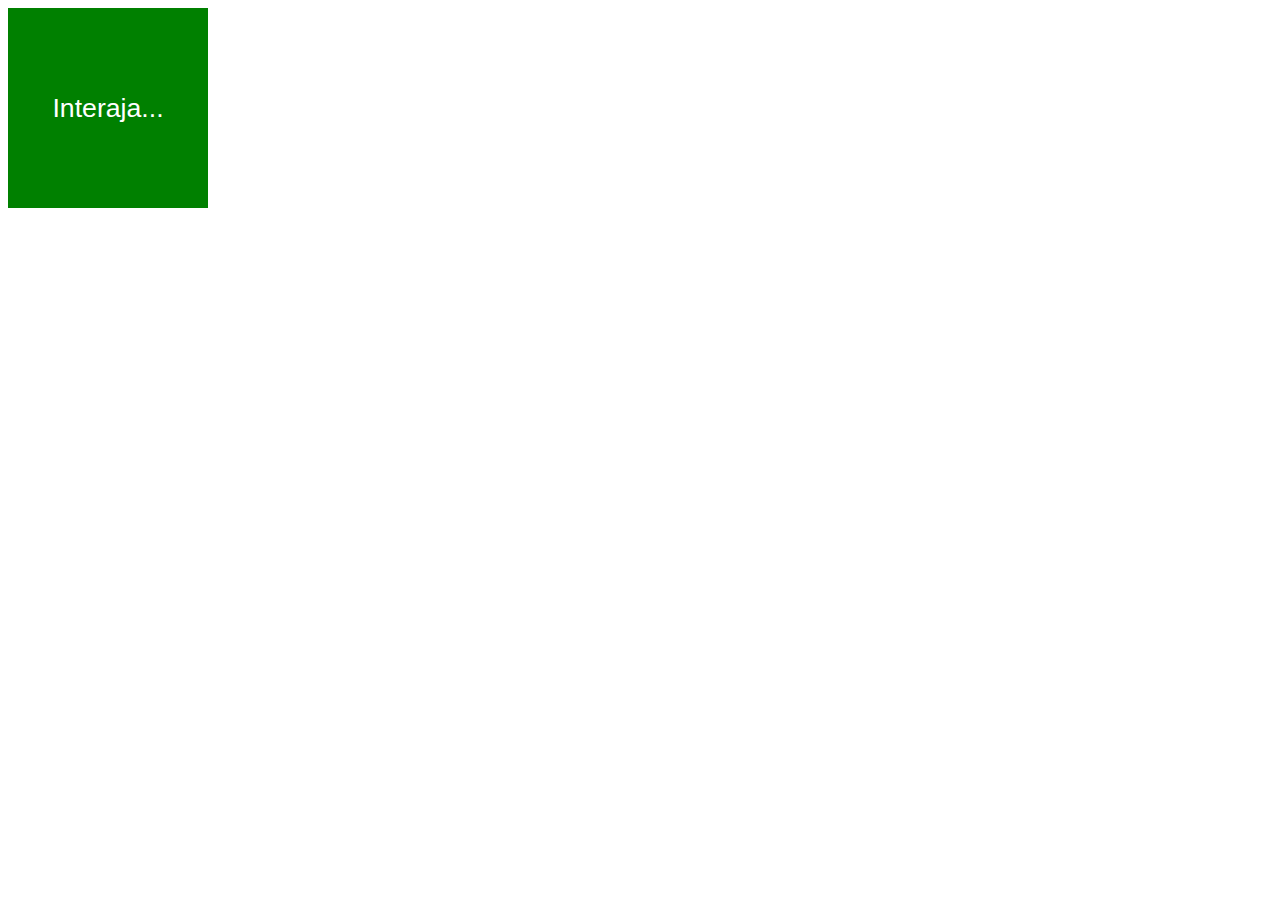
<file: aulasjs/aula10/index.html>
<!DOCTYPE html>
<html lang="pt-br">
<head>
    <meta charset="UTF-8">
    <meta name="viewport" content="width=device-width, initial-scale=1.0">
    <title>Eventos DOM</title>
    <style>
        div#area {
            font: normal 20pt Arial;
            background: green;
            color: white;
            width: 200px;
            height: 200px;
            line-height: 200px;
            text-align: center;
        }
    </style>
</head>
<body>
    <div id="area">
        Interaja...
    </div>

    <script>
        var a = window.document.getElementById('area')
        a.addEventListener('click', clicar)
        a.addEventListener('mouseenter', entrar)
        a.addEventListener('mouseout', sair)

        function clicar(){
            a.innerText = 'Clicou!'
            a.style.background = 'red'
        }

        function entrar(){
            a.innerText = 'Entrou!'
        }

        function sair(){
            a.innerText = 'Saiu!'
            a.style.background = 'green'
        }
    </script>
</body>
</html>
</file>
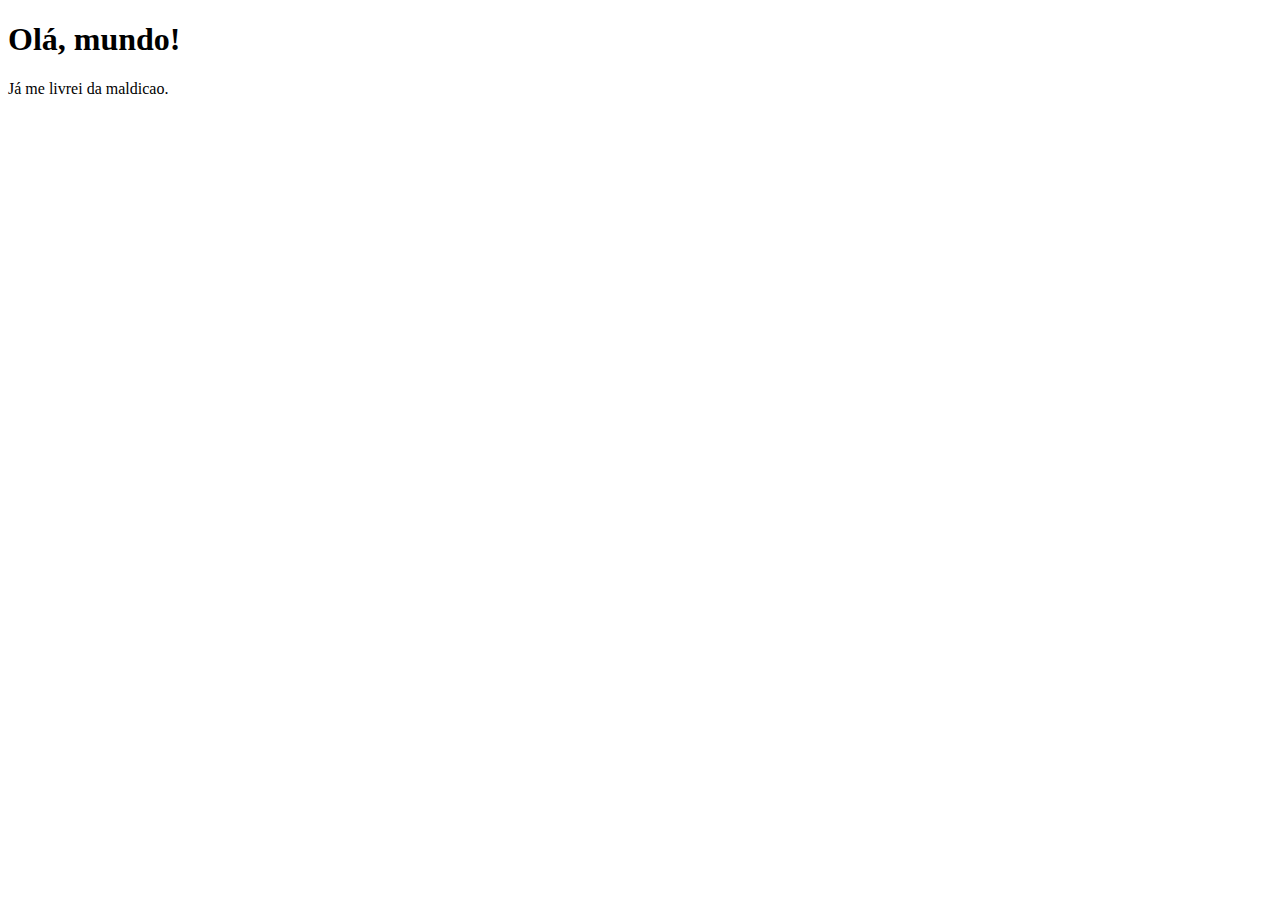
<file: ex001.html>
<!DOCTYPE html>
<html lang="pt-br">
<head>
    <meta charset="UTF-8">
    <meta name="viewport" content="width=device-width, initial-scale=1.0">
    <title>Meu primeiro programa. . .</title>
    <style>
    
    </style>
</head>
<body>
    <h1>Olá, mundo!</h1>
    <p>Já me livrei da maldicao.</p>
    <script>
        window.alert('Minha primeira mensa')
        window.confirm('Está gostando de JS?')
        window.prompt('Qual é o seu nome?')
    </script>
</body>
</html>
</file>
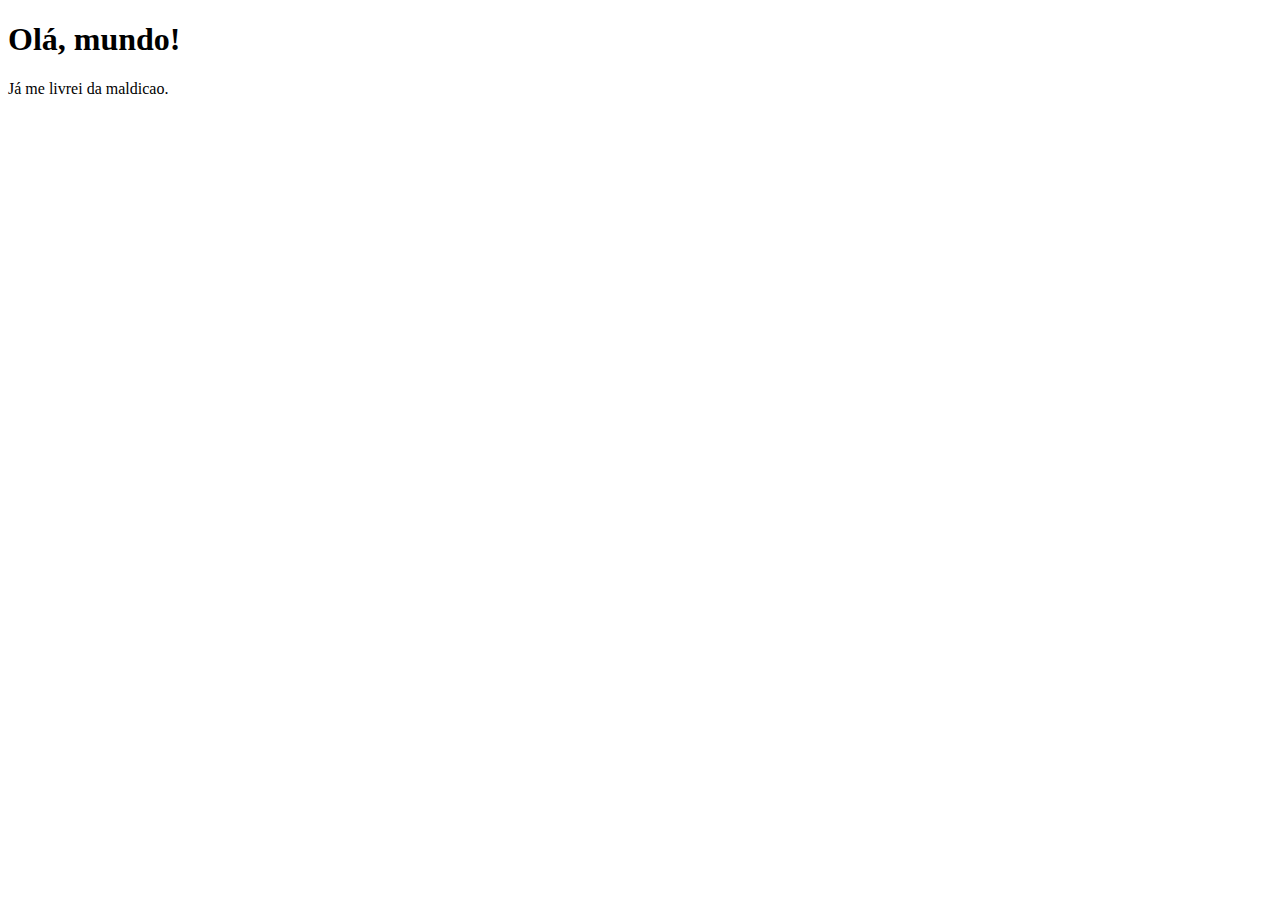
<file: aula05/ex002.html>
<!DOCTYPE html>
<html lang="pt-br">
<head>
    <meta charset="UTF-8">
    <meta name="viewport" content="width=device-width, initial-scale=1.0">
    <title>Meu primeiro programa. . .</title>
    <style>
    
    </style>
</head>
<body>
    <h1>Olá, mundo!</h1>
    <p>Já me livrei da maldicao.</p>
    <script>
        var nome = window.prompt('Qual é o seu nome?')
        window.alert('É um grande prazer em te conhecer,' + nome + '!') 
    </script>
</body>
</html>
</file>
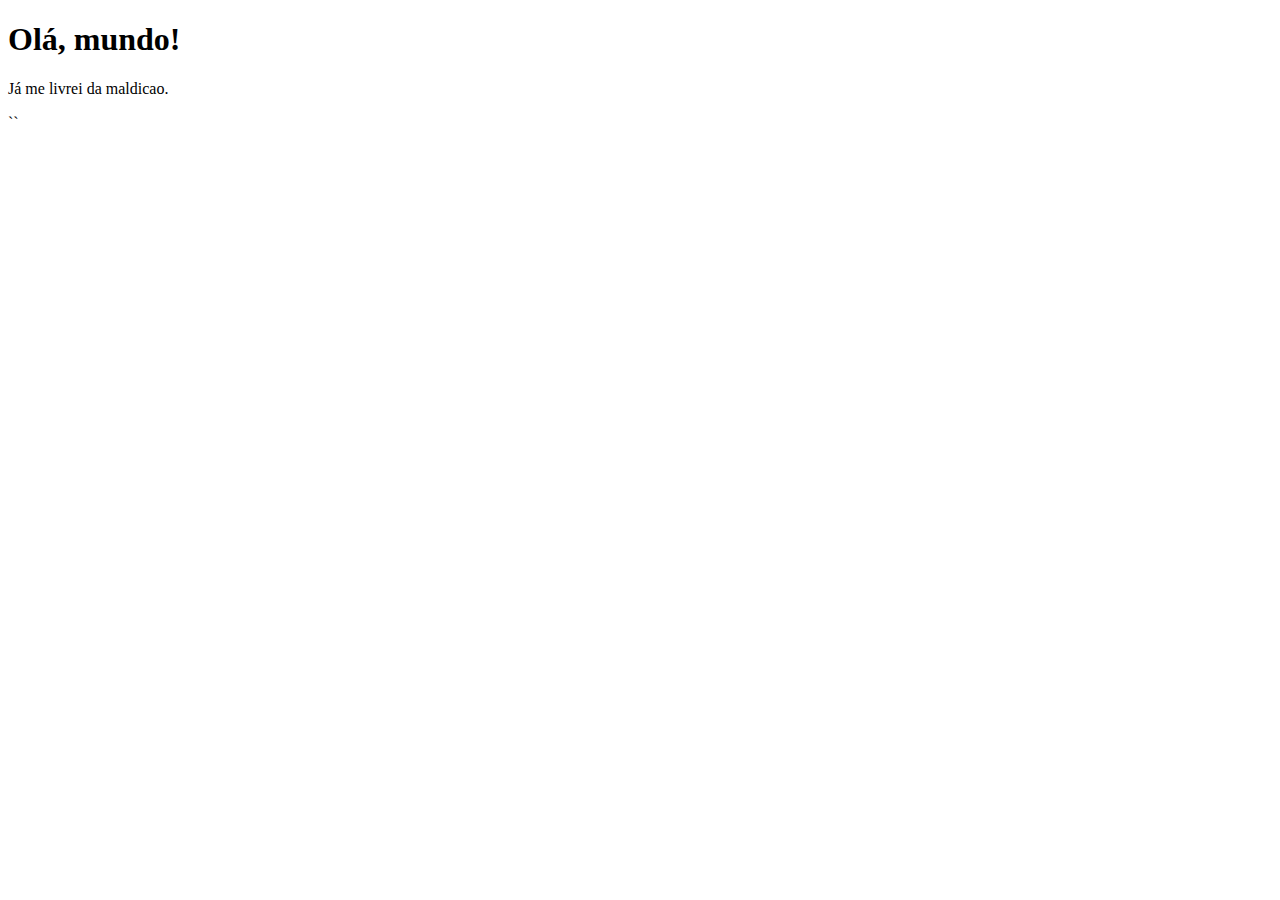
<file: aula06/ex003.html>
<!DOCTYPE html>
<html lang="pt-br">
<head>
    <meta charset="UTF-8">
    <meta name="viewport" content="width=device-width, initial-scale=1.0">
    <title>Meu primeiro programa. . .</title>
    <style>
    
    </style>
</head>
<body>
    <h1>Olá, mundo!</h1>
    <p>Já me livrei da maldicao.</p>
    <script>
        var n1 = Number(window.prompt('Digite um número: ')) // string
        var n2 = Number(window.prompt('Digite outro número: ')) // string
        var s = n1 + n2
        window.alert(`A soma entre ${n1} e ${n2} é igual a ${s}!`)
    </script>``
</body>
</html>
</file>
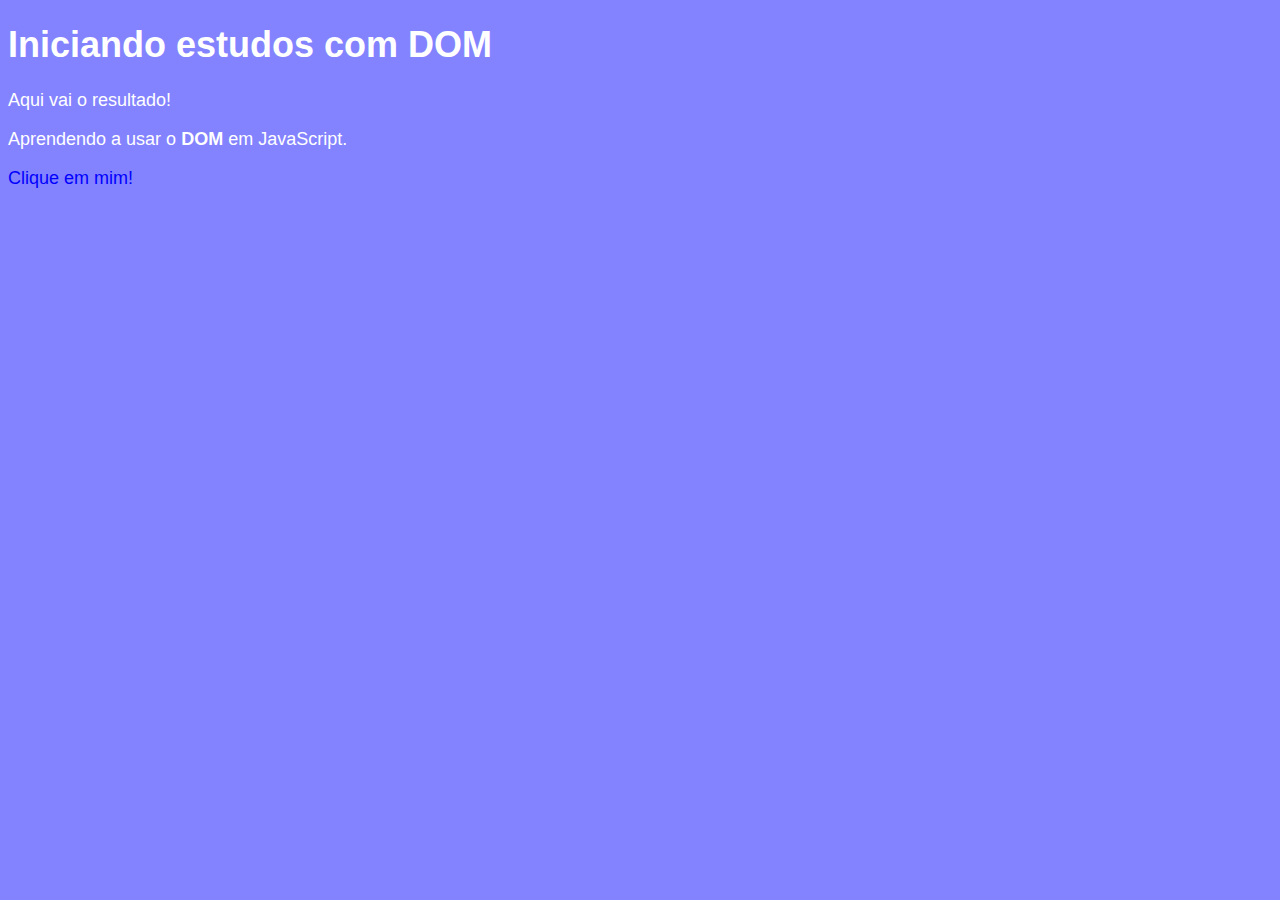
<file: aulasjs/Aula09/ex005.html>
<!DOCTYPE html>
<html lang="pt-br">
<head>
    <meta charset="UTF-8">
    <meta name="viewport" content="width=device-width, initial-scale=1.0">
    <title>Primeiro Passos com DOM.</title>
    <style>
        body {
            background: rgba(0, 0, 255, 0.486);
            color: white;
            font: normal 18px Arial;
        }
    </style>
</head>
<body>
    <h1>Iniciando estudos com DOM</h1> 
    <p>Aqui vai o resultado!</p>
    <p>Aprendendo a usar o <strong>DOM</strong> em JavaScript.</p>
    <div id="msg">Clique em mim!</div>
    <script>
        var corpo = window.document.body
        var p1 = window.document.getElementsByTagName('p')[1]
        var d = window.document.querySelector('div#msg')
        d.style.color = "blue"
    </script>
</body>
</html>
</file>
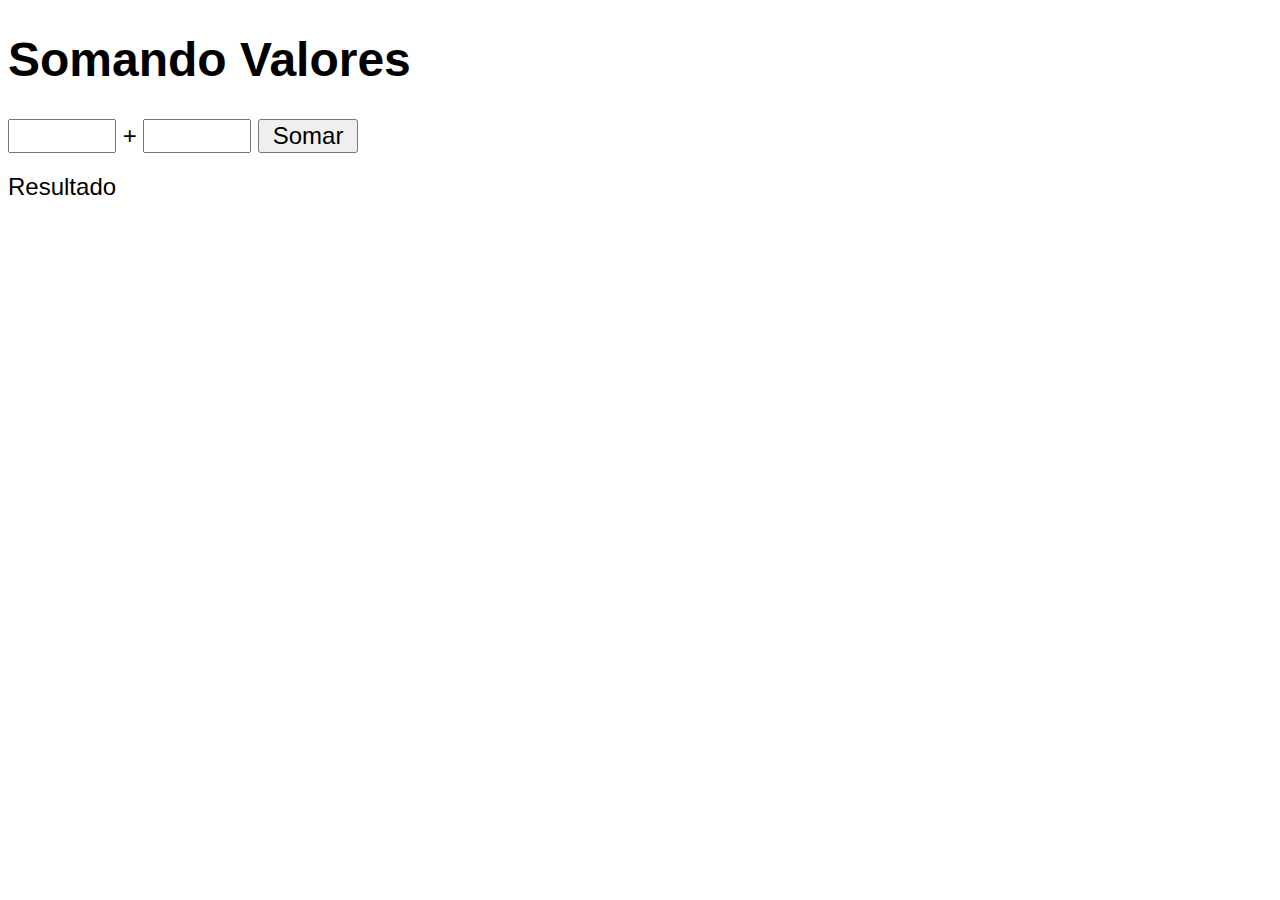
<file: aulasjs/aula10/ex007.html>
<!DOCTYPE html>
<html lang="pt-br">
<head>
    <meta charset="UTF-8">
    <meta name="viewport" content="width=device-width, initial-scale=1.0">
    <title>Somando Números</title>
    <style>
        body {
            font: normal 18pt Arial;
        }

        input {
            font: normal 18pt Arial;
            width: 100px;
        }

        div#res {
            margin-top: 20px;
        }
    </style>
</head>
<body>
    <h1>Somando Valores</h1>
    <input type="number" name="txtn1" id="txtn1"> +
    <input type="number" name="txtn2" id="txtn2">
    <input type="button" value="Somar" onclick="somar()">
    <div id="res">Resultado</div>

    <script>
        function somar() {
            var tn1 = window.document.getElementById('txtn1')
            var tn2 = window.document.getElementById('txtn2')
            var res = window.document.getElementById('res')
            var n1 = Number(tn1.value)
            var n2 = Number(tn2.value)
            var s = n1 + n2
            res.innerHTML =`A soma entre ${n1} e ${n2} é igual a <strong>${s}!</strong>`
        }
    </script>
</body>
</html>
</file>
